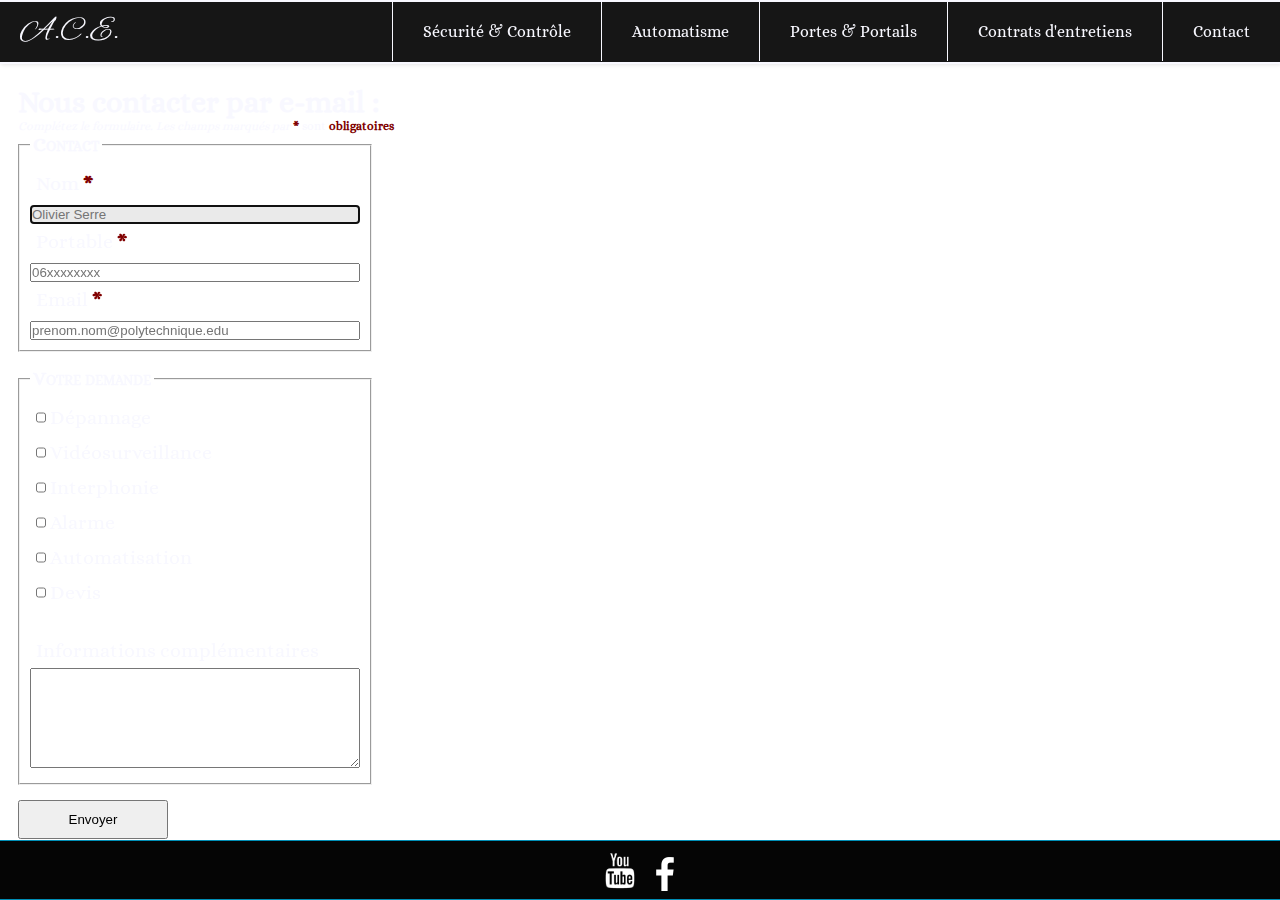
<file: contact.html>
<!DOCTYPE html>
<html lang="fr">

<head>
    <link rel="stylesheet" href="css/style.css">
    <meta charset="UTF-8">
    <link rel="icon" href="images/favicon.ico">
    <meta name="viewport" content="width=device-width, initial-scale=1.0">
    <title>Contactez-nous</title>
</head>

<body>
    <header class="header">
        <a href="index.html" class="logo">A.C.E.</a>
        <input class="menu-btn" type="checkbox" id="menu-btn" />
        <label class="menu-icon" for="menu-btn"><span class="navicon"></span></label>
        <ul class="menu">
            <li><a href="sécurité.html">Sécurité & Contrôle</a></li>
            <li><a href="automatisme.html">Automatisme</a></li>
            <li><a href="portail.html">Portes & Portails</a></li>
            <li><a href="entretien.html">Contrats d'entretiens</a></li>
            <li><a href="#">Contact</a></li>

        </ul>
    </header>

    <div class="Formulaire">
        <h2>Nous contacter par e-mail :</h2>
        <form action="#">
            <p class="obligado"><i>Complétez le formulaire. Les champs marqués par </i><em>*</em> sont <em>obligatoires</em></p>
            <fieldset>
                <legend>Contact</legend>
                <label class="labelformulaire" for="nom">Nom <em>*</em></label>

                <input id="nom" placeholder="Olivier Serre" autofocus="" required=""><br>
                <label class="labelformulaire" for="telephone">Portable <em>*</em></label>

                <input id="telephone" type="tel" placeholder="06xxxxxxxx" required="" pattern="06[0-9]{8}"><br>
                <label class="labelformulaire" for="email">Email <em>*</em></label>
                <input id="email" type="email" placeholder="prenom.nom@polytechnique.edu" required="" pattern="[a-zA-Z]*.[a-zA-Z]*@polytechnique.edu"><br>
            </fieldset>
            <fieldset>
                <legend>Votre demande</legend>
                <label class="labelformulaire" for="Dépannage"><input id="Dépannage" type="checkbox" name="demande" value="Dépannage"> Dépannage</label>
                <label class="labelformulaire" for="Vidéosurveillance"><input id="Vidéosurveillance" type="checkbox" name="demande" value="Vidéosurveillance"> Vidéosurveillance</label>
                <label class="labelformulaire" for="Interphonie"><input id="Interphonie" type="checkbox" name="demande" value="Interphonie"> Interphonie</label>
                <label class="labelformulaire" for="Alarme"><input id="Alarme" type="checkbox" name="demande" value="Alarme"> Alarme</label>
                <label class="labelformulaire" for="Automatisation"><input id="Automatisation" type="checkbox" name="demande" value="Automatisation"> Automatisation</label>
                <label class="labelformulaire" for="Devis"><input id="Devis" type="checkbox" name="demande" value="Devis"> Devis</label>
                <br>
                <br>

                <label class="labelformulaire" for="comments">Informations complémentaires</label>
                <textarea id="comments"></textarea>
            </fieldset>

            <p><input type="submit" value="Envoyer"></p>
        </form>
    </div>
    <footer>
        <a href="https://www.youtube.com/channel/UCj_iGliGCkLcHSZ8eqVNPDQ" target="_blank"><img class="multimédia" src="images/youtube.png" alt="youtube"></a>
        <a href="https://fr-fr.facebook.com/" target="_blank"><img class="multimédia" src="images/facebook.png" alt="facebook"></a>
    </footer>

</body>

</html>
</file>
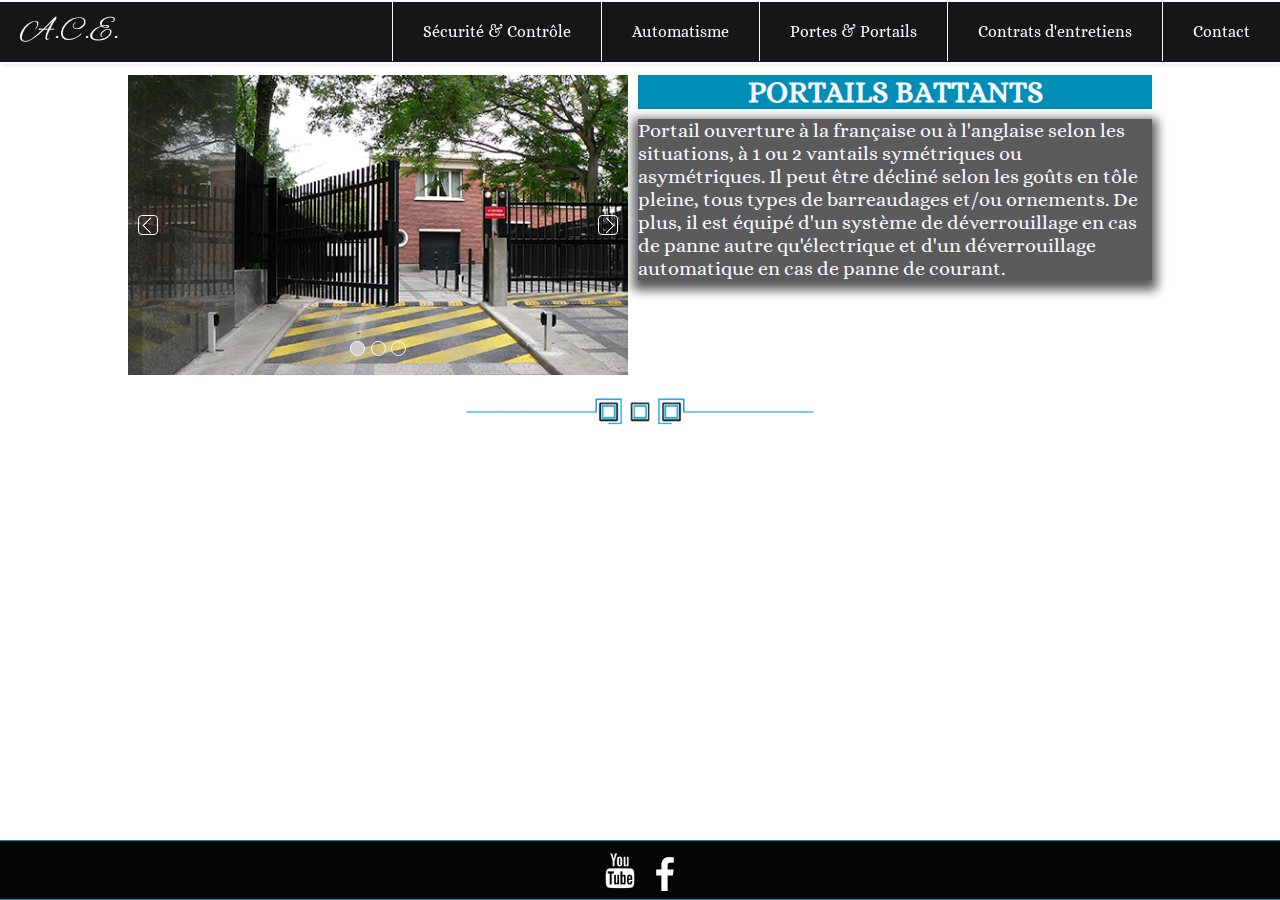
<file: portail.html>
<!DOCTYPE html>
<html lang="fr">

<head>
  <link rel="stylesheet" href="css/style.css">
  <meta charset="UTF-8">
  <link rel="icon" href="images/favicon.ico">
  <meta name="viewport" content="width=device-width, initial-scale=1.0">
  <title>Portes & Portails</title>
</head>

<body>
  <header class="header">
    <a href="index.html" class="logo">A.C.E.</a>
    <input class="menu-btn" type="checkbox" id="menu-btn" />
    <label class="menu-icon" for="menu-btn"><span class="navicon"></span></label>
    <ul class="menu">
      <li><a href="sécurité.html">Sécurité & Contrôle</a></li>
      <li><a href="automatisme.html">Automatisme</a></li>
      <li><a href="#">Portes & Portails</a></li>
      <li><a href="entretien.html">Contrats d'entretiens</a></li>
      <li><a href="contact.html">Contact</a></li>

    </ul>
  </header>

  <div class="container">
    <div><div class="carousel">
      <input type="radio" id="carousel-1" name="carousel[]" checked>
      <input type="radio" id="carousel-2" name="carousel[]">
      <input type="radio" id="carousel-3" name="carousel[]">
      <ul class="carousel__items">
        <li class="carousel__item"><img src="images/portails-battants-8.jpg" alt=""></li>
        <li class="carousel__item"><img src="images/portails-battants-7.jpg" alt=""></li>
        <li class="carousel__item"><img src="images/portails-battants-9.jpg" alt=""></li>
      </ul>
      <div class="carousel__prev">
        <label for="carousel-1"></label>
        <label for="carousel-2"></label>
        <label for="carousel-3"></label>
      </div>
      <div class="carousel__next">
        <label for="carousel-1"></label>
        <label for="carousel-2"></label>
        <label for="carousel-3"></label>
      </div>
      <div class="carousel__nav">
        <label for="carousel-1"></label>
        <label for="carousel-2"></label>
        <label for="carousel-3"></label>
      </div></div>
    </div>
    <div class="textemedia1"><h2 class="portailbattant">PORTAILS BATTANTS</h2>
    <p class="texteportail">Portail ouverture à la française ou à l'anglaise selon les situations, à 1 ou 2 vantails
      symétriques ou asymétriques. Il peut être décliné selon les goûts en tôle pleine, tous types de barreaudages et/ou
      ornements. De plus, il est équipé d'un système de déverrouillage en cas de panne autre qu'électrique et d'un
      déverrouillage automatique en cas de panne de courant.</p></div>
      
  </div>
  <div class="Séparation"><img class="séparation" src="images/séparation3.png" alt="séparation"></div>
  
  <footer>
    <a href="https://www.youtube.com/channel/UCj_iGliGCkLcHSZ8eqVNPDQ" target="_blank"><img class="multimédia" src="images/youtube.png" alt="youtube"></a>
    <a href="https://fr-fr.facebook.com/" target="_blank"><img class="multimédia" src="images/facebook.png" alt="facebook"></a>
</footer>

</body>

</html>
</file>
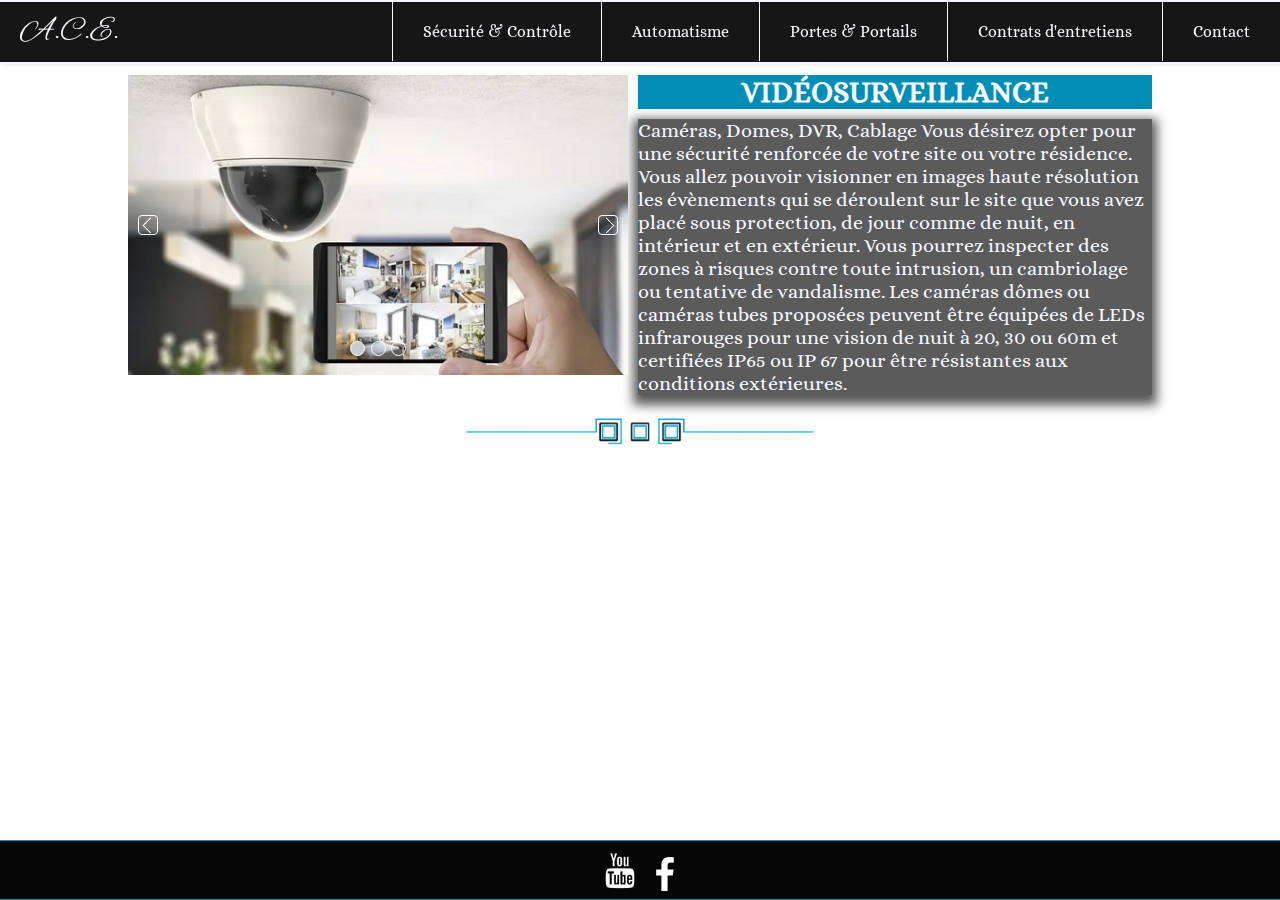
<file: sécurité.html>
<!DOCTYPE html>
<html lang="fr">

<head>
  <link rel="stylesheet" href="css/style.css">
  <meta charset="UTF-8">
  <link rel="icon" href="images/favicon.ico">
  <meta name="viewport" content="width=device-width, initial-scale=1.0">
  <title>Sécurité ,contrôle d'accès et interphonie</title>
</head>

<body>
  <header class="header">
    <a href="index.html" class="logo">A.C.E.</a>
    <input class="menu-btn" type="checkbox" id="menu-btn" />
    <label class="menu-icon" for="menu-btn"><span class="navicon"></span></label>
    <ul class="menu">
      <li><a href="#">Sécurité & Contrôle</a></li>
      <li><a href="automatisme.html">Automatisme</a></li>
      <li><a href="portail.html">Portes & Portails</a></li>
      <li><a href="entretien.html">Contrats d'entretiens</a></li>
      <li><a href="contact.html">Contact</a></li>
    </ul>
  </header>

  <div class="container">
    <div><div class="carousel">
      <input type="radio" id="carousel-1" name="carousel[]" checked>
      <input type="radio" id="carousel-2" name="carousel[]">
      <input type="radio" id="carousel-3" name="carousel[]">
      <ul class="carousel__items">
        <li class="carousel__item"><img src="images/Vidéosurveillance1.png" alt=""></li>
        <li class="carousel__item"><img src="images/Vidéosurveillance2.jpg" alt=""></li>
        <li class="carousel__item"><img src="images/Vidéosurveillance3.jpg" alt=""></li>
      </ul>
      <div class="carousel__prev">
        <label for="carousel-1"></label>
        <label for="carousel-2"></label>
        <label for="carousel-3"></label>
      </div>
      <div class="carousel__next">
        <label for="carousel-1"></label>
        <label for="carousel-2"></label>
        <label for="carousel-3"></label>
      </div>
      <div class="carousel__nav">
        <label for="carousel-1"></label>
        <label for="carousel-2"></label>
        <label for="carousel-3"></label>
      </div></div>
    </div>
    <div class="textemedia1"><h2 class="portailbattant">VIDÉOSURVEILLANCE</h2>
      <p class="texteportail">Caméras, Domes, DVR, Cablage Vous désirez opter pour une sécurité renforcée de votre site ou
      votre résidence. Vous allez pouvoir visionner en images haute résolution les évènements qui se déroulent sur le
      site que vous avez placé sous protection, de jour comme de nuit, en intérieur et en extérieur. Vous pourrez
      inspecter des zones à risques contre toute intrusion, un cambriolage ou tentative de vandalisme. Les caméras dômes
      ou caméras tubes proposées peuvent être équipées de LEDs infrarouges pour une vision de nuit à 20, 30 ou 60m et
      certifiées IP65 ou IP 67 pour être résistantes aux conditions extérieures.</p></div>
      
  </div>
<div class="Séparation"><img class="séparation" src="images/séparation3.png" alt="séparation"></div>

<footer>
  <a href="https://www.youtube.com/channel/UCj_iGliGCkLcHSZ8eqVNPDQ" target="_blank"><img class="multimédia" src="images/youtube.png" alt="youtube"></a>
  <a href="https://fr-fr.facebook.com/" target="_blank"><img class="multimédia" src="images/facebook.png" alt="facebook"></a>
</footer>
</body>

</html>
</file>
<file: css/style.css>
@charset "UTF-8";
*,
*:before,
*:after {
  box-sizing: border-box;
  -webkit-box-sizing: border-box;
  -moz-box-sizing: border-box;
}

.container2 {
  width: 100%;
  padding: 75px 10px 0 10px;
  margin: 0 auto 0 auto;
}

/* Tablette */
* {
  margin: 0;
  padding: 0;
}

@font-face {
  font-family: "Ma fonte";
  src: url("../font/AlexBrush-Regular.ttf");
}
@font-face {
  font-family: "Font global";
  src: url("../font/Alice-Regular.ttf");
}
/* Mobil first */
body {
  margin: 0;
  background-image: url(https://zupimages.net/up/20/44/kn5q.png);
  background-repeat: no-repeat;
  background-size: cover;
  background-attachment: fixed;
  font-family: "Font global";
  display: flex;
  flex-direction: column;
  position: relative;
}

a {
  color: ghostwhite;
}

/* header */
.header {
  background-color: #161616;
  border-top: 2px solid ghostwhite;
  border-bottom: 2px solid ghostwhite;
  box-shadow: 1px 1px 4px 0 rgba(0, 0, 0, 0.1);
  position: fixed;
  width: 100%;
  z-index: 3;
}

.header ul {
  margin: 0;
  padding: 0;
  list-style: none;
  overflow: hidden;
  background-color: #161616;
}

.header li a {
  display: block;
  padding: 20px 20px;
  text-decoration: none;
}

.header li a:hover,
.header .menu-btn:hover {
  background-color: #008eb6;
}

.header .logo {
  display: block;
  float: left;
  font-size: 2em;
  padding: 10px 20px;
  text-decoration: none;
  font-family: "Ma fonte";
}

/* menu */
.header .menu {
  clear: both;
  max-height: 0;
  transition: max-height 0.2s ease-out;
}

/* menu icon */
.header .menu-icon {
  cursor: pointer;
  float: right;
  padding: 28px 20px;
  position: relative;
  user-select: none;
}

.header .menu-icon .navicon {
  background: ghostwhite;
  display: block;
  height: 2px;
  position: relative;
  transition: background 0.2s ease-out;
  width: 18px;
}

.header .menu-icon .navicon:before,
.header .menu-icon .navicon:after {
  background: ghostwhite;
  content: "";
  display: block;
  height: 100%;
  position: absolute;
  transition: all 0.2s ease-out;
  width: 100%;
}

.header .menu-icon .navicon:before {
  top: 5px;
}

.header .menu-icon .navicon:after {
  top: -5px;
}

/* menu btn */
.header .menu-btn {
  display: none;
}

.header .menu-btn:checked ~ .menu {
  max-height: 300px;
}

.header .menu-btn:checked ~ .menu-icon .navicon {
  background: transparent;
}

.header .menu-btn:checked ~ .menu-icon .navicon:before {
  transform: rotate(-45deg);
}

.header .menu-btn:checked ~ .menu-icon .navicon:after {
  transform: rotate(45deg);
}

.header .menu-btn:checked ~ .menu-icon:not(.steps) .navicon:before,
.header .menu-btn:checked ~ .menu-icon:not(.steps) .navicon:after {
  top: 0;
}

/* Footer */
.multimédia {
  height: 50px;
  width: 40px;
  padding-top: 10px;
}

footer {
  background: #050505;
  border-bottom: 1px solid #008eb6;
  border-top: 1px solid #008eb6;
  position: fixed;
  bottom: 0;
  width: 100%;
  justify-content: center;
  height: 60px;
  display: flex;
}

/* Sécurité ~&~ Contrôle */
/* Automatisme */
/* Portes ~&~ Portails */
/* Contrats d'entretien */
/* contactez-nous */
/* Formulaire */
p {
  margin-top: 0px;
  color: ghostwhite;
}

fieldset {
  margin-bottom: 15px;
  padding: 10px;
  margin-right: 75%;
}

legend {
  padding: 0px 3px;
  font-weight: bold;
  font-variant: small-caps;
  color: ghostwhite;
}

.labelformulaire {
  width: 100%;
  display: inline-block;
  vertical-align: top;
  margin: 6px;
  color: ghostwhite;
}

em {
  font-weight: bold;
  font-style: normal;
  color: maroon;
}

input:focus {
  background: #eaeaea;
}

input, textarea {
  width: 330px;
}

textarea {
  height: 100px;
}

select {
  width: 254px;
}

input[type=checkbox] {
  width: 10px;
}

input[type=submit] {
  width: 150px;
  padding: 10px;
}

.Formulaire {
  padding-top: 85px;
  margin-left: 18px;
  font-size: 20px;
}

h2 {
  color: ghostwhite;
}

.obligado {
  font-size: 12px;
}

/* Carousel */
.carousel > input[type=radio]:nth-child(3):checked ~ .carousel__next > label:nth-child(1), .carousel > input[type=radio]:nth-child(3):checked ~ .carousel__prev > label:nth-child(2), .carousel > input[type=radio]:nth-child(2):checked ~ .carousel__next > label:nth-child(3), .carousel > input[type=radio]:nth-child(2):checked ~ .carousel__prev > label:nth-child(1), .carousel > input[type=radio]:nth-child(1):checked ~ .carousel__next > label:nth-child(2), .carousel > input[type=radio]:nth-child(1):checked ~ .carousel__prev > label:nth-child(3) {
  opacity: 1 !important;
  z-index: 2;
}

*,
*:before,
*:after {
  box-sizing: border-box;
  -webkit-box-sizing: border-box;
  -moz-box-sizing: border-box;
}

.container {
  width: 100%;
  padding: 75px 10px 0 10px;
  margin: 0 auto 0 auto;
}

.carousel {
  width: 394px;
  height: 300px;
  position: relative;
  overflow: hidden;
}
.carousel > input[type=radio] {
  position: absolute;
  left: 0;
  opacity: 0;
  top: 0;
}
.carousel > input[type=radio]:checked ~ .carousel__items .carousel__item,
.carousel > input[type=radio]:checked ~ .carousel__prev > label,
.carousel > input[type=radio]:checked ~ .carousel__next > label {
  opacity: 0;
}
.carousel > input[type=radio]:nth-child(1):checked ~ .carousel__items .carousel__item:nth-child(1) {
  opacity: 1;
}
.carousel > input[type=radio]:nth-child(1):checked ~ .carousel__nav > label:nth-child(1) {
  background: #ccc;
  cursor: default;
  pointer-events: none;
}
.carousel > input[type=radio]:nth-child(2):checked ~ .carousel__items .carousel__item:nth-child(2) {
  opacity: 1;
}
.carousel > input[type=radio]:nth-child(2):checked ~ .carousel__nav > label:nth-child(2) {
  background: #ccc;
  cursor: default;
  pointer-events: none;
}
.carousel > input[type=radio]:nth-child(3):checked ~ .carousel__items .carousel__item:nth-child(3) {
  opacity: 1;
}
.carousel > input[type=radio]:nth-child(3):checked ~ .carousel__nav > label:nth-child(3) {
  background: #ccc;
  cursor: default;
  pointer-events: none;
}
.carousel__items {
  margin: 0;
  padding: 0;
  list-style-type: none;
  width: 394px;
  height: 300px;
  position: relative;
}
.carousel__item {
  position: absolute;
  top: 0;
  left: 0;
  width: 394px;
  height: 300px;
  z-index: 1;
  transition: opacity 2s;
  -webkit-transition: opacity 2s;
}
.carousel__item img {
  width: 394px;
  vertical-align: middle;
}
.carousel__prev > label, .carousel__next > label {
  border: 1px solid #fff;
  border-radius: 20%;
  cursor: pointer;
  display: block;
  width: 20px;
  height: 20px;
  position: absolute;
  top: 50%;
  transform: translateY(-50%);
  -webkit-transform: translateY(-50%);
  transition: all 0.3s ease;
  -webkit-transition: all 0.3s ease;
  opacity: 0;
  z-index: 1;
}
.carousel__prev > label:hover, .carousel__prev > label:focus, .carousel__next > label:hover, .carousel__next > label:focus {
  opacity: 0.5 !important;
}
.carousel__prev > label:before, .carousel__prev > label:after, .carousel__next > label:before, .carousel__next > label:after {
  content: "";
  position: absolute;
  width: inherit;
  height: inherit;
}
.carousel__prev > label:before, .carousel__next > label:before {
  background: linear-gradient(to top, #fff 0%, #fff 10%, rgba(51, 51, 51, 0) 10%), linear-gradient(to left, #fff 0%, #fff 10%, rgba(51, 51, 51, 0) 10%);
  width: 60%;
  height: 60%;
  top: 20%;
}
.carousel__prev > label {
  left: 2%;
}
.carousel__prev > label:before {
  left: 35%;
  top: 20%;
  transform: rotate(135deg);
  -webkit-transform: rotate(135deg);
}
.carousel__next > label {
  right: 2%;
}
.carousel__next > label:before {
  left: 10%;
  transform: rotate(315deg);
  -webkit-transform: rotate(315deg);
}
.carousel__nav {
  position: absolute;
  bottom: 5%;
  left: 0;
  text-align: center;
  width: 100%;
  z-index: 2;
}
.carousel__nav > label {
  border: 1px solid #fff;
  display: inline-block;
  border-radius: 50%;
  cursor: pointer;
  margin: 0 0.125%;
  width: 15px;
  height: 15px;
}

.portailbattant {
  text-align: center;
  margin: 10px 0 0 0;
  font-size: 30px;
  background-color: #008eb6;
}

.texteportail {
  text-align: left;
  font-size: 20px;
  margin: 10px 0 0 0;
  background-color: rgba(22, 22, 22, 0.7);
  box-shadow: 0px 5px 10px 5px rgba(22, 22, 22, 0.7);
}

/* Séparation */
.séparation {
  width: 360px;
}

.Séparation {
  display: flex;
  justify-content: center;
  margin: 20px 0 20px 0;
  padding-bottom: 50px;
}

/* petite Tablette */
@media screen and (min-width: 415px) and (max-width: 800px) {
  .carousel {
    margin: 0 auto 0 auto;
  }

  .textemedia1 {
    text-align: left;
    flex-direction: column;
    justify-content: center;
    width: 394px;
    margin: 0 auto 0 auto;
  }
}
/* grande tablette */
@media screen and (min-width: 801px) and (max-width: 1024px) {
  .container {
    display: flex;
    flex-direction: row;
    width: 100%;
    padding: 0 10% 0 10%;
    margin: 75px 0 0 0;
  }

  .carousel {
    padding: 0 10px 0 0;
    margin: 0 auto 0 auto;
  }

  .textemedia1 {
    text-align: left;
    margin: 0 0 0 10px;
  }

  .portailbattant {
    margin: 0 0 0 0;
  }
}
/* Desktop */
@media screen and (min-width: 1025px) {
  /* menu */
  .header li {
    float: left;
  }

  .header li a {
    padding: 20px 30px;
  }

  .header .menu {
    clear: none;
    float: right;
    max-height: none;
  }

  .header .menu-icon {
    display: none;
  }

  .header li a {
    border-left: 1px solid ghostwhite;
  }

  /*carousel */
  .container {
    display: flex;
    flex-direction: row;
    width: 100%;
    padding: 0 10% 0 10%;
    margin: 75px 0 0 0;
  }

  .carousel {
    padding: 0 10px 0 0;
    margin: 0 auto 0 auto;
    width: 500px;
  }
  .carousel__item img {
    width: 500px;
  }

  .textemedia1 {
    text-align: left;
    margin: 0 0 0 10px;
  }

  .portailbattant {
    margin: 0 0 0 0;
  }
}

/*# sourceMappingURL=style.css.map */
</file>
